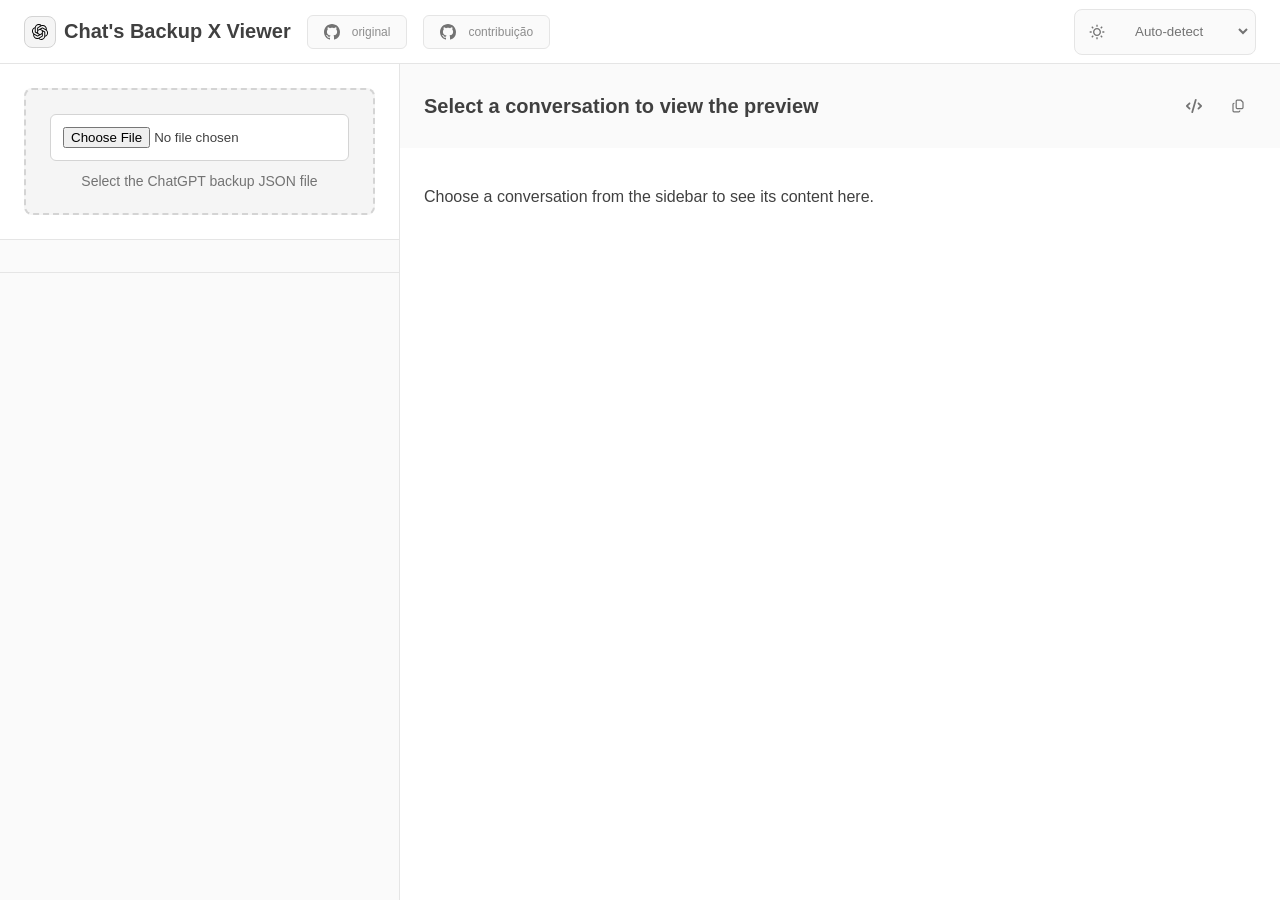
<file: index.html>
<!DOCTYPE html>
<html>

<head>
  <meta charset="UTF-8" />
  <title data-i18n="title">ChatGPT Backup Viewer</title>
  <meta name="viewport" content="width=device-width, initial-scale=1.0">
  <link rel="stylesheet" href="assets/css/styles.css">
</head>

<body>
  <!-- Header -->
  <header class="header">
    <div class="header-left">
      <a href="#" class="logo">
        <div class="icon-logo">
          <img src="/assets/images/OpenAI-black-monoblossom.svg" alt="Logo" class="logo-image">
        </div>
        <span data-i18n="title">ChatGPT Backup Viewer</span>
      </a>
      <a href="https://github.com/abacaj/chatgpt-backup" class="github-link" target="_blank" rel="noopener"
        title="Original Repository">
        <svg width="16" height="16" viewBox="0 0 24 24" fill="currentColor">
          <path
            d="M12 0C5.37 0 0 5.37 0 12c0 5.31 3.435 9.795 8.205 11.385.6.105.825-.255.825-.57 0-.285-.015-1.23-.015-2.235-3.015.555-3.795-.735-4.035-1.41-.135-.345-.72-1.41-1.23-1.695-.42-.225-1.02-.78-.015-.795.945-.015 1.62.87 1.845 1.23 1.08 1.815 2.805 1.305 3.495.99.105-.78.42-1.305.765-1.605-2.67-.3-5.46-1.335-5.46-5.925 0-1.305.465-2.385 1.23-3.225-.12-.3-.54-1.53.12-3.18 0 0 1.005-.315 3.3 1.23.96-.27 1.98-.405 3-.405s2.04.135 3 .405c2.295-1.56 3.3-1.23 3.3-1.23.66 1.65.24 2.88.12 3.18.765.84 1.23 1.905 1.23 3.225 0 4.605-2.805 5.625-5.475 5.925.435.375.81 1.095.81 2.22 0 1.605-.015 2.895-.015 3.3 0 .315.225.69.825.57A12.02 12.02 0 0024 12c0-6.63-5.37-12-12-12z" />
        </svg>
        <span class="github-label">original</span>
      </a>
      <a href="https://github.com/plgs2005/chatgpt-backup" class="github-link" target="_blank" rel="noopener"
        title="Enhanced Version">
        <svg width="16" height="16" viewBox="0 0 24 24" fill="currentColor">
          <path
            d="M12 0C5.37 0 0 5.37 0 12c0 5.31 3.435 9.795 8.205 11.385.6.105.825-.255.825-.57 0-.285-.015-1.23-.015-2.235-3.015.555-3.795-.735-4.035-1.41-.135-.345-.72-1.41-1.23-1.695-.42-.225-1.02-.78-.015-.795.945-.015 1.62.87 1.845 1.23 1.08 1.815 2.805 1.305 3.495.99.105-.78.42-1.305.765-1.605-2.67-.3-5.46-1.335-5.46-5.925 0-1.305.465-2.385 1.23-3.225-.12-.3-.54-1.53.12-3.18 0 0 1.005-.315 3.3 1.23.96-.27 1.98-.405 3-.405s2.04.135 3 .405c2.295-1.56 3.3-1.23 3.3-1.23.66 1.65.24 2.88.12 3.18.765.84 1.23 1.905 1.23 3.225 0 4.605-2.805 5.625-5.475 5.925.435.375.81 1.095.81 2.22 0 1.605-.015 2.895-.015 3.3 0 .315.225.69.825.57A12.02 12.02 0 0024 12c0-6.63-5.37-12-12-12z" />
        </svg>
        <span class="github-label">contribuição</span>
      </a>
    </div>

    <div class="header-right">
      <div class="control-group">
        <button class="theme-toggle" id="themeToggle" title="Toggle theme">
          <svg width="16" height="16" viewBox="0 0 24 24" fill="currentColor" class="sun-icon">
            <path
              d="M12 18C8.68629 18 6 15.3137 6 12C6 8.68629 8.68629 6 12 6C15.3137 6 18 8.68629 18 12C18 15.3137 15.3137 18 12 18ZM12 16C14.2091 16 16 14.2091 16 12C16 9.79086 14.2091 8 12 8C9.79086 8 8 9.79086 8 12C8 14.2091 9.79086 16 12 16ZM11 1H13V4H11V1ZM11 20H13V23H11V20ZM3.51472 4.92893L4.92893 3.51472L7.05025 5.63604L5.63604 7.05025L3.51472 4.92893ZM16.9497 18.364L18.364 16.9497L20.4853 19.0711L19.0711 20.4853L16.9497 18.364ZM19.0711 3.51472L20.4853 4.92893L18.364 7.05025L16.9497 5.63604L19.0711 3.51472ZM5.63604 16.9497L7.05025 18.364L4.92893 20.4853L3.51472 19.0711L5.63604 16.9497ZM23 11V13H20V11H23ZM4 11V13H1V11H4Z" />
          </svg>
          <svg width="16" height="16" viewBox="0 0 24 24" fill="currentColor" class="moon-icon hidden">
            <path
              d="M10 7C10 10.866 13.134 14 17 14C18.9584 14 20.729 13.1957 21.9995 11.8995C22 11.933 22 11.9665 22 12C22 17.5228 17.5228 22 12 22C6.47715 22 2 17.5228 2 12C2 6.47715 6.47715 2 12 2C12.0335 2 12.067 2 12.1005 2.00049C10.8043 3.27098 10 5.04157 10 7Z" />
          </svg>
        </button>
        <div class="language-selector">
          <select id="languageSelector">
            <option value="auto" data-i18n="lang_auto">Auto-detect</option>
            <option value="en" data-i18n="lang_en">English</option>
            <option value="pt-br" data-i18n="lang_pt_br">Português (BR)</option>
          </select>
        </div>
      </div>
    </div>
  </header>

  <!-- Main Container -->
  <div class="main-container">
    <div class="content-wrapper">
      <!-- Sidebar -->
      <aside class="sidebar">
        <div class="sidebar-header">
          <div class="file-input-area">
            <div class="file-input">
              <input type="file" id="fileInput" accept=".json" />
            </div>
            <p class="file-input-text" data-i18n="select_file">Select the ChatGPT backup JSON file</p>
          </div>
        </div>

        <div class="status-container">
          <div id="status"></div>
        </div>

        <div class="sidebar-content">
          <div id="chatsList"></div>
        </div>
      </aside>

      <!-- Main Content -->
      <main class="main-content">
        <div class="preview-header">
          <h2 data-i18n="select_conversation">Select a conversation to view the preview</h2>
          <div class="preview-header-actions">
            <button class="preview-action-btn" id="toggleMarkdownBtn" data-i18n-title="toggle_markdown">
              <svg width="16" height="16" viewBox="0 0 576 512" fill="currentColor">
                <path
                  d="M360.8 1.2c-17-4.9-34.7 5-39.6 22l-128 448c-4.9 17 5 34.7 22 39.6s34.7-5 39.6-22l128-448c4.9-17-5-34.7-22-39.6zm64.6 136.1c-12.5 12.5-12.5 32.8 0 45.3l73.4 73.4-73.4 73.4c-12.5 12.5-12.5 32.8 0 45.3s32.8 12.5 45.3 0l96-96c12.5-12.5 12.5-32.8 0-45.3l-96-96c-12.5-12.5-32.8-12.5-45.3 0zm-274.7 0c-12.5-12.5-32.8-12.5-45.3 0l-96 96c-12.5 12.5-12.5 32.8 0 45.3l96 96c12.5 12.5 32.8 12.5 45.3 0s12.5-32.8 0-45.3L77.3 256 150.6 182.6c12.5-12.5 12.5-32.8 0-45.3z" />
              </svg>
            </button>
            <button class="preview-action-btn" id="copyContentBtn" data-i18n-title="copy_content">
              <svg width="16" height="16" viewBox="0 0 640 640" fill="currentColor">
                <path
                  d="M480 400L288 400C279.2 400 272 392.8 272 384L272 128C272 119.2 279.2 112 288 112L421.5 112C425.7 112 429.8 113.7 432.8 116.7L491.3 175.2C494.3 178.2 496 182.3 496 186.5L496 384C496 392.8 488.8 400 480 400zM288 448L480 448C515.3 448 544 419.3 544 384L544 186.5C544 169.5 537.3 153.2 525.3 141.2L466.7 82.7C454.7 70.7 438.5 64 421.5 64L288 64C252.7 64 224 92.7 224 128L224 384C224 419.3 252.7 448 288 448zM160 192C124.7 192 96 220.7 96 256L96 512C96 547.3 124.7 576 160 576L352 576C387.3 576 416 547.3 416 512L416 496L368 496L368 512C368 520.8 360.8 528 352 528L160 528C151.2 528 144 520.8 144 512L144 256C144 247.2 151.2 240 160 240L176 240L176 192L160 192z" />
              </svg>
            </button>
          </div>
        </div>
        <div class="preview-content" id="preview">
          <p data-i18n="select_conversation_help">Choose a conversation from the sidebar to see its content here.</p>
        </div>
      </main>
    </div>
  </div>

  <script src="assets/js/app.js"></script>
</body>

</html>
</file>
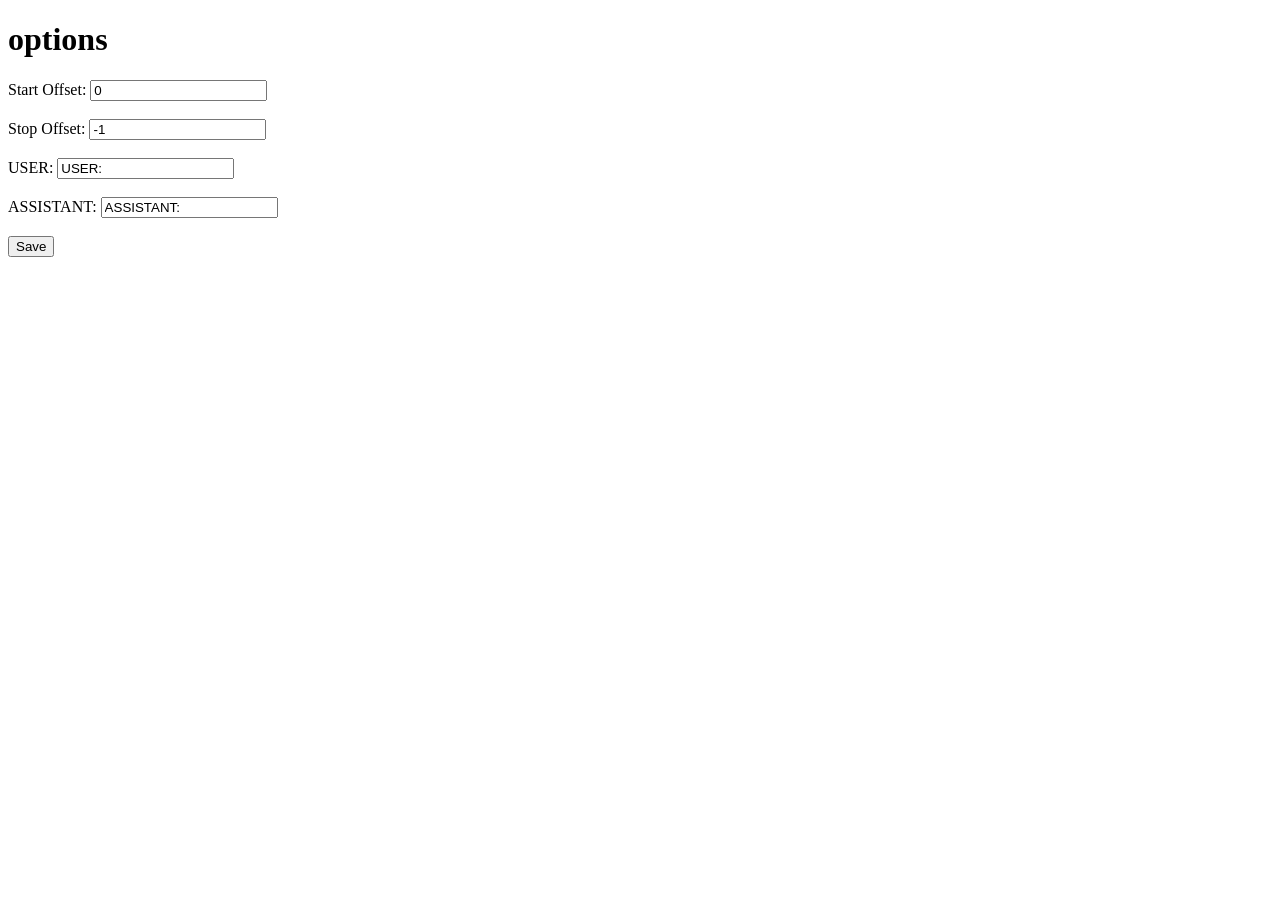
<file: CHROME_EXTENSION/options/options.html>
<!DOCTYPE html>
<html lang="en">
<head>
  <meta charset="UTF-8">
  <meta http-equiv="X-UA-Compatible" content="IE=edge">
  <meta name="viewport" content="width=device-width, initial-scale=1.0">
  <title>Document</title>
</head>
<body>
  <h1>options</h1>
  <form>
  <label for="startOffset">Start Offset:</label>
  <input type="number" id="startOffset" name="startOffset" value="0">
  <br></br>
  <!-- <hr> -->
  <label for="stopOffset">Stop Offset:</label>
  <input type="number" id="stopOffset" name="stopOffset" value="-1">
  <br></br>
  <!-- add an input text field -->
  <label for="text">USER:</label>
  <input type="text" id="user" name="user" value="USER:">

  <br></br>
  <label for="text">ASSISTANT:</label>
  <input type="text" id="assistant" name="assistant" value="ASSISTANT:">
  <br></br>
  <input type="submit" value="Save">
</form>
<script src="./options.js"></script>
</body>
</html>
</file>
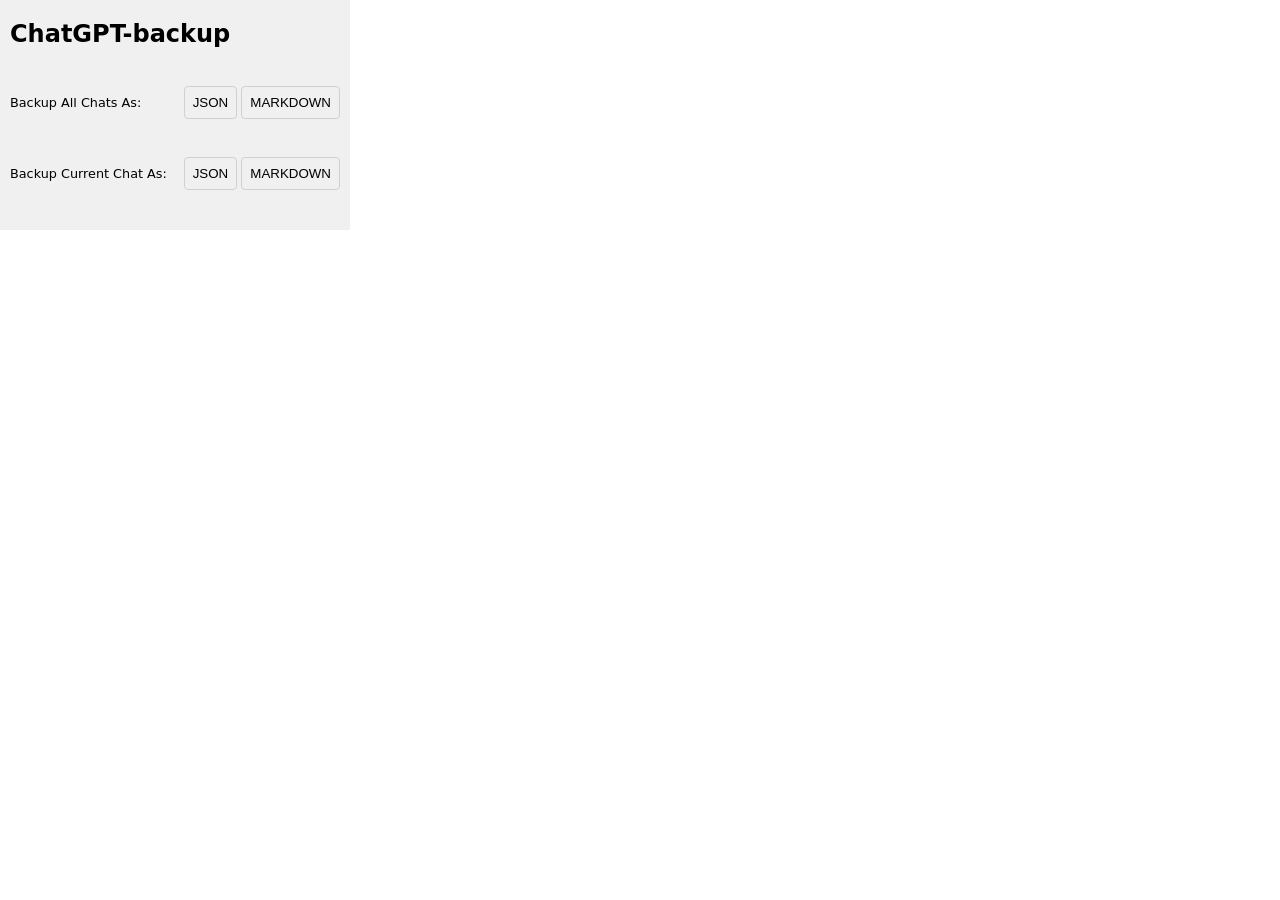
<file: CHROME_EXTENSION/popup/popup.html>
<!DOCTYPE html>
<html>
<head>
  <style>
    html,
    body {
      height: 200px;
      width: 350px;
      margin: 0;
      padding: 0;
    }

    h2 {
      margin: 0;
      color: black;
    }
    .extension-container.dark h2 {
      color: white;
    }
    .extension-container{
      background-color: #f0f0f0;
      height: 100%;
      padding: 10px;
      padding-top: 20px;
      font-family: Söhne,ui-sans-serif,system-ui,-apple-system,Segoe UI,Roboto,Ubuntu,Cantarell,Noto Sans,sans-serif,Helvetica Neue,Arial,Apple Color Emoji,Segoe UI Emoji,Segoe UI Symbol,Noto Color Emoji;
    }
    .extension-container.dark {
      background-color: #444654;
      color: white;
    }
    .container-1 span {
      display: flex;
      align-items: center;
    }
    .container-1 {
      font-size:0.8rem;
      display: flex;
      font-weight: 500;
      flex-direction: row;
      justify-content: space-between;
    }
    .buttons button {
      color: black;
      background-color: transparent;
      border: 1px solid #d0d0d0;
      border-radius: 4px;
      cursor: pointer;
      padding: 0.5rem 0.5rem;
    }
    .buttons button:hover {
      background-color: #ececf1;
      border: 1px solid #0000001a;
    }
    .extension-container.dark .buttons button {
      color: white;
      border: 1px solid #565869;
    }
    .extension-container.dark .buttons button:hover {
      background-color: #565869;
      border: 1px solid #0000001a;
    }
    #progress {
      position: absolute;
      bottom: 0;
      margin-bottom: 20px;
      color: gray;
    }
  </style>
</head>

<body>
  <div class="extension-container">
    <h2>ChatGPT-backup</h2>
    <br></br>
    <div class="container-1">
      <span>Backup All Chats As:</span>
      <div class="buttons">
        <button id="download-as-json">JSON</button>
        <button id="download-as-markdown">MARKDOWN</button>
      </div>
    </div>
    <br></br>
    <div class="container-1">
      <span>Backup Current Chat As:</span>
      <div class="buttons">
        <button id="download-current-chat-as-json">JSON</button>
        <button id="download-current-chat-as-markdown">MARKDOWN</button>
      </div>
    </div>
    <div id="progress"></div>
  </div>
  <script src="popup.js"></script>
</body>
</html>
</file>
<file: assets/css/styles.css>
:root {
    /* Monochromatic Neutral Scale - Light Theme (Based on EightShapes principles) */
    /* Base neutrals: white to near-black with successive darkening layers */
    --neutral-0: #ffffff;
    /* Pure white background */
    --neutral-50: #fafafa;
    /* Lightest gray background */
    --neutral-100: #f5f5f5;
    /* Light gray module background */
    --neutral-200: #e5e5e5;
    /* Light border/separator */
    --neutral-300: #d4d4d4;
    /* Medium light border */
    --neutral-400: #a3a3a3;
    /* Disabled text */
    --neutral-500: #737373;
    /* Secondary text */
    --neutral-600: #525252;
    /* Primary text */
    --neutral-700: #404040;
    /* High contrast text */
    --neutral-800: #262626;
    /* Near black */
    --neutral-900: #171717;
    /* Darkest elements */

    /* Light theme semantic colors */
    --bg-primary: var(--neutral-0);
    --bg-secondary: var(--neutral-50);
    --bg-tertiary: var(--neutral-100);
    --bg-elevated: var(--neutral-0);

    --text-primary: var(--neutral-700);
    --text-secondary: var(--neutral-500);
    --text-disabled: var(--neutral-400);
    --text-interactive: var(--neutral-800);
    --text-error: var(--neutral-800);

    --border-light: var(--neutral-200);
    --border-medium: var(--neutral-300);
    --border-strong: var(--neutral-400);

    --shadow-light: rgba(0, 0, 0, 0.05);
    --shadow-medium: rgba(0, 0, 0, 0.1);
    --shadow-strong: rgba(0, 0, 0, 0.15);

    /* Interactive states using opacity shifts */
    --state-hover: rgba(0, 0, 0, 0.04);
    --state-active: rgba(0, 0, 0, 0.08);
    --state-selected: rgba(0, 0, 0, 0.12);

    /* Status colors - monochromatic approach */
    --status-success-bg: var(--neutral-100);
    --status-success-text: var(--neutral-700);
    --status-error-bg: var(--neutral-100);
    --status-error-text: var(--neutral-800);
    --status-warning-bg: var(--neutral-100);
    --status-warning-text: var(--neutral-700);

    /* Layout constants */
    --header-height: 64px;
    --sidebar-width: 400px;
}

[data-theme="dark"] {
    /* Monochromatic Neutral Scale - Dark Theme */
    /* Inverted scale: near-black to white with successive lightening layers */
    --neutral-0: #0a0a0a;
    /* Near black background */
    --neutral-50: #171717;
    /* Dark background */
    --neutral-100: #262626;
    /* Dark module background */
    --neutral-200: #404040;
    /* Dark border/separator */
    --neutral-300: #525252;
    /* Medium dark border */
    --neutral-400: #737373;
    /* Disabled text on dark */
    --neutral-500: #a3a3a3;
    /* Secondary text on dark */
    --neutral-600: #d4d4d4;
    /* Primary text on dark */
    --neutral-700: #e5e5e5;
    /* High contrast text on dark */
    --neutral-800: #f5f5f5;
    /* Near white */
    --neutral-900: #ffffff;
    /* Pure white */

    /* Dark theme semantic colors */
    --bg-primary: var(--neutral-0);
    --bg-secondary: var(--neutral-50);
    --bg-tertiary: var(--neutral-100);
    --bg-elevated: var(--neutral-100);

    --text-primary: var(--neutral-700);
    --text-secondary: var(--neutral-500);
    --text-disabled: var(--neutral-400);
    --text-interactive: var(--neutral-800);
    --text-error: var(--neutral-800);

    --border-light: var(--neutral-200);
    --border-medium: var(--neutral-300);
    --border-strong: var(--neutral-400);

    --shadow-light: rgba(0, 0, 0, 0.2);
    --shadow-medium: rgba(0, 0, 0, 0.3);
    --shadow-strong: rgba(0, 0, 0, 0.4);

    /* Interactive states for dark theme */
    --state-hover: rgba(255, 255, 255, 0.04);
    --state-active: rgba(255, 255, 255, 0.08);
    --state-selected: rgba(255, 255, 255, 0.12);

    /* Status colors - maintaining readability on dark */
    --status-success-bg: var(--neutral-100);
    --status-success-text: var(--neutral-700);
    --status-error-bg: var(--neutral-100);
    --status-error-text: var(--neutral-800);
    --status-warning-bg: var(--neutral-100);
    --status-warning-text: var(--neutral-700);
}

* {
    box-sizing: border-box;
}

body,
html {
    height: 100%;
    margin: 0;
    font-family: -apple-system, BlinkMacSystemFont, 'Segoe UI', 'Roboto', 'Oxygen', 'Ubuntu', 'Cantarell', sans-serif;
    background-color: var(--bg-primary);
    color: var(--text-primary);
    transition: background-color 0.2s ease, color 0.2s ease;
}

.hidden {
    display: none !important;
}

/* ==========================================
   HEADER STYLES
   ========================================== */

.header {
    position: fixed;
    top: 0;
    left: 0;
    right: 0;
    height: var(--header-height);
    background-color: var(--bg-elevated);
    border-bottom: 1px solid var(--border-light);
    display: flex;
    align-items: center;
    justify-content: space-between;
    padding: 0 1.5rem;
    z-index: 1000;
    backdrop-filter: blur(10px);
    -webkit-backdrop-filter: blur(10px);
    box-shadow: var(--shadow-light);
}

.header-left {
    display: flex;
    align-items: center;
    gap: 1rem;
}

.logo {
    display: flex;
    align-items: center;
    gap: 0.5rem;
    font-weight: 600;
    font-size: 1.25rem;
    color: var(--text-primary);
    text-decoration: none;
    transition: color 0.2s ease;
}

.logo:hover {
    color: var(--text-interactive);
}

.icon-logo {
    width: 32px;
    height: 32px;
    background: var(--bg-tertiary);
    border: 1px solid var(--border-medium);
    border-radius: 8px;
    display: flex;
    align-items: center;
    justify-content: center;
    padding: 4px;
    transition: all 0.2s ease;
}

.icon-logo:hover {
    background: var(--state-hover);
    transform: translateY(-1px);
    box-shadow: var(--shadow-medium);
}

.logo-image {
    width: 24px;
    height: 24px;
    object-fit: contain;
    transition: opacity 0.2s ease;
}

.github-link {
    display: flex;
    align-items: center;
    gap: 0.5rem;
    padding: 0.5rem 1rem;
    background-color: var(--bg-secondary);
    border: 1px solid var(--border-light);
    border-radius: 6px;
    text-decoration: none;
    color: var(--text-secondary);
    font-weight: 500;
    transition: all 0.2s ease;
}

.github-link:hover {
    background-color: var(--state-hover);
    color: var(--text-primary);
    border-color: var(--border-medium);
}

.github-label {
    font-size: 0.75rem;
    font-weight: 500;
    margin-left: 0.25rem;
    opacity: 0.8;
    transition: opacity 0.2s ease;
}

.github-link:hover .github-label {
    opacity: 1;
}

.header-right {
    display: flex;
    align-items: center;
    gap: 0.75rem;
}

.control-group {
    display: flex;
    align-items: center;
    gap: 0.5rem;
    background-color: var(--bg-secondary);
    border: 1px solid var(--border-light);
    border-radius: 8px;
    padding: 0.25rem;
}

.theme-toggle,
.language-selector select {
    background: none;
    border: none;
    padding: 0.5rem;
    border-radius: 6px;
    color: var(--text-secondary);
    cursor: pointer;
    transition: all 0.2s ease;
}

.theme-toggle:hover,
.language-selector select:hover {
    background-color: var(--state-hover);
    color: var(--text-primary);
}

.theme-toggle {
    width: 36px;
    height: 36px;
    display: flex;
    align-items: center;
    justify-content: center;
}

/* ==========================================
   MAIN LAYOUT
   ========================================== */

.main-container {
    height: 100vh;
    padding-top: var(--header-height);
    display: flex;
    flex-direction: column;
    overflow: hidden;
}

.content-wrapper {
    flex: 1;
    display: flex;
    min-height: 0;
    overflow: hidden;
}

.sidebar {
    width: var(--sidebar-width);
    min-width: 320px;
    background-color: var(--bg-secondary);
    border-right: 1px solid var(--border-light);
    display: flex;
    flex-direction: column;
    overflow: hidden;
}

.sidebar-header {
    padding: 1.5rem;
    border-bottom: 1px solid var(--border-light);
    background-color: var(--bg-primary);
}

.file-input-area {
    background-color: var(--bg-tertiary);
    border: 2px dashed var(--border-medium);
    border-radius: 8px;
    padding: 1.5rem;
    text-align: center;
    transition: all 0.2s ease;
}

.file-input-area:hover {
    border-color: var(--border-strong);
    background-color: var(--state-hover);
}

.file-input {
    margin-bottom: 0.75rem;
}

.file-input input[type="file"] {
    width: 100%;
    padding: 0.75rem;
    border: 1px solid var(--border-medium);
    border-radius: 6px;
    background-color: var(--bg-primary);
    color: var(--text-primary);
    cursor: pointer;
    transition: all 0.2s ease;
}

.file-input input[type="file"]:hover {
    border-color: var(--border-strong);
    background-color: var(--state-hover);
}

.file-input-text {
    color: var(--text-secondary);
    font-size: 0.875rem;
    margin: 0;
}

.sidebar-content {
    flex: 1;
    overflow-y: auto;
    padding: 1rem;
}

.main-content {
    flex: 1;
    background-color: var(--bg-primary);
    overflow: hidden;
    display: flex;
    flex-direction: column;
}

.preview-header {
    padding: 1.5rem;
    border-bottom: 1px solid var(--border-color);
    background-color: var(--bg-secondary);
    display: flex;
    justify-content: space-between;
    align-items: center;
}

.preview-header h2 {
    margin: 0;
    font-size: 1.25rem;
    font-weight: 600;
    color: var(--text-primary);
}

.preview-header-actions {
    display: flex;
    gap: 0.5rem;
}

.preview-action-btn {
    background: none;
    border: 1px solid var(--border-color);
    border-radius: 6px;
    padding: 0.5rem;
    cursor: pointer;
    color: var(--text-secondary);
    transition: all 0.2s ease;
    display: flex;
    align-items: center;
    justify-content: center;
    width: 36px;
    height: 36px;
}

.preview-action-btn:hover {
    background-color: var(--bg-tertiary);
    color: var(--text-primary);
    border-color: var(--accent-primary);
}

.preview-content {
    flex: 1;
    overflow-y: auto;
    padding: 1.5rem;
}

/* ==========================================
   CHAT ITEMS
   ========================================== */

.chat-item {
    background-color: var(--bg-primary);
    border: 1px solid var(--border-light);
    border-radius: 8px;
    padding: 1rem;
    margin-bottom: 0.75rem;
    cursor: pointer;
    transition: all 0.2s ease;
}

.chat-item:hover {
    background-color: var(--state-hover);
    border-color: var(--border-medium);
    transform: translateY(-1px);
    box-shadow: var(--shadow-medium);
}

.chat-item.selected {
    background-color: var(--bg-tertiary);
    border-color: var(--border-strong);
    box-shadow: var(--shadow-medium);
}

.chat-item.selected .chat-info {
    color: var(--text-secondary);
}

.chat-title {
    font-weight: 600;
    font-size: 0.875rem;
    margin-bottom: 0.5rem;
    line-height: 1.4;
    color: var(--text-primary);
}

.chat-info {
    font-size: 0.75rem;
    color: var(--text-secondary);
    display: flex;
    justify-content: space-between;
    align-items: center;
    gap: 0.5rem;
}

.download-btn {
    background-color: var(--bg-tertiary);
    color: var(--text-primary);
    border: 1px solid var(--border-medium);
    padding: 0.375rem 0.75rem;
    border-radius: 4px;
    font-size: 0.75rem;
    font-weight: 500;
    cursor: pointer;
    transition: all 0.2s ease;
}

.download-btn:hover {
    background-color: var(--state-hover);
    border-color: var(--border-strong);
    transform: translateY(-1px);
}

.chat-item.selected .download-btn {
    background-color: var(--neutral-600);
    color: var(--neutral-0);
    border-color: var(--neutral-600);
}

.chat-item.selected .download-btn:hover {
    background-color: var(--neutral-700);
    border-color: var(--neutral-700);
}

/* ==========================================
   MESSAGES
   ========================================== */

.message {
    margin-bottom: 1.5rem;
    padding: 1.25rem;
    border-radius: 12px;
    border: 1px solid var(--border-light);
    display: flex;
    gap: 1rem;
    align-items: flex-start;
    background-color: var(--bg-primary);
}

.message.user {
    background-color: var(--bg-secondary);
    margin-left: 2rem;
    border-left: 3px solid var(--neutral-400);
}

.message.assistant {
    background-color: var(--bg-tertiary);
    margin-right: 2rem;
    border-left: 3px solid var(--neutral-600);
}

.message-icon {
    flex-shrink: 0;
    width: 32px;
    height: 32px;
    border-radius: 50%;
    display: flex;
    align-items: center;
    justify-content: center;
    font-size: 16px;
    font-weight: 600;
    margin-top: 0.125rem;
}

.message.user .message-icon {
    background-color: var(--accent-primary);
    color: white;
}

.message.assistant .message-icon {
    background-color: var(--success-color);
    color: white;
}

.message-content {
    flex: 1;
    white-space: pre-wrap;
    word-wrap: break-word;
    line-height: 1.6;
    color: var(--text-primary);
}

/* Markdown styles */
.message-content h1,
.message-content h2,
.message-content h3,
.message-content h4,
.message-content h5,
.message-content h6 {
    color: var(--text-primary);
    margin: 1em 0 0.5em 0;
    font-weight: 600;
}

.message-content h1 {
    font-size: 1.5em;
}

.message-content h2 {
    font-size: 1.3em;
}

.message-content h3 {
    font-size: 1.1em;
}

.message-content p {
    margin: 0.75em 0;
}

.message-content code {
    background-color: var(--bg-tertiary);
    padding: 0.125em 0.25em;
    border-radius: 4px;
    font-family: 'Courier New', monospace;
    font-size: 0.875em;
}

.message-content pre {
    background-color: var(--bg-tertiary);
    padding: 1em;
    border-radius: 8px;
    overflow-x: auto;
    margin: 1em 0;
}

.message-content pre code {
    background: none;
    padding: 0;
}

.message-content ul,
.message-content ol {
    margin: 0.75em 0;
    padding-left: 1.5em;
}

.message-content li {
    margin: 0.25em 0;
}

.message-content blockquote {
    border-left: 4px solid var(--border-color);
    margin: 1em 0;
    padding: 0.5em 1em;
    background-color: var(--bg-tertiary);
    font-style: italic;
}

.message-content strong {
    font-weight: 600;
}

.message-content em {
    font-style: italic;
}

.message-content a {
    color: var(--accent-primary);
    text-decoration: none;
}

.message-content a:hover {
    text-decoration: underline;
}

/* ==========================================
   MARKDOWN EDITOR/VIEWER
   ========================================== */

.markdown-editor,
.markdown-viewer {
    height: 100%;
    display: flex;
    flex-direction: column;
}

.editor-header,
.viewer-header {
    padding: 1rem 1.5rem;
    border-bottom: 1px solid var(--border-color);
    background-color: var(--bg-secondary);
    display: flex;
    justify-content: space-between;
    align-items: center;
    flex-shrink: 0;
}

.editor-header h3,
.viewer-header h3 {
    margin: 0;
    font-size: 1.1rem;
    font-weight: 600;
    color: var(--text-primary);
}

.editor-info,
.viewer-info {
    font-size: 0.875rem;
    color: var(--text-secondary);
    font-weight: 500;
}

.markdown-source {
    flex: 1;
    width: 100%;
    padding: 1.5rem;
    border: none;
    outline: none;
    background-color: var(--bg-primary);
    color: var(--text-primary);
    font-family: 'Courier New', Monaco, monospace;
    font-size: 0.875rem;
    line-height: 1.6;
    resize: none;
    white-space: pre-wrap;
    word-wrap: break-word;
    tab-size: 2;
}

.markdown-source:focus {
    background-color: var(--bg-secondary);
}

.conversation-content {
    flex: 1;
    overflow-y: auto;
    padding: 1.5rem;
}

/* Enhanced message styles for viewer mode */
.markdown-viewer .message {
    margin-bottom: 2rem;
    padding: 0;
    border: none;
    background: none;
    flex-direction: column;
    gap: 0.75rem;
    align-items: stretch;
}

.markdown-viewer .message-header {
    display: flex;
    align-items: center;
    gap: 0.75rem;
    padding-bottom: 0.75rem;
    border-bottom: 2px solid var(--border-color);
    margin-bottom: 1rem;
}

.markdown-viewer .message-header .message-icon {
    width: 28px;
    height: 28px;
    border-radius: 6px;
    background: none;
    padding: 4px;
    display: flex;
    align-items: center;
    justify-content: center;
}

.markdown-viewer .message-header .message-icon img {
    width: 20px;
    height: 20px;
    object-fit: contain;
}

.markdown-viewer .message.user .message-header {
    border-bottom-color: var(--accent-primary);
}

.markdown-viewer .message.assistant .message-header {
    border-bottom-color: var(--success-color);
}

.markdown-viewer .message-role {
    margin: 0;
    font-size: 1.1rem;
    font-weight: 600;
    color: var(--text-primary);
}

.markdown-viewer .message.user .message-role {
    color: var(--accent-primary);
}

.markdown-viewer .message.assistant .message-role {
    color: var(--success-color);
}

.markdown-content {
    padding-left: 0;
    color: var(--text-primary);
    line-height: 1.7;
}

/* Enhanced markdown content styles */
.markdown-content h1,
.markdown-content h2,
.markdown-content h3 {
    margin-top: 1.5em;
    margin-bottom: 0.75em;
    color: var(--text-primary);
    font-weight: 600;
    display: flex;
    align-items: center;
    gap: 0.5rem;
}

.markdown-content h1 {
    font-size: 1.75rem;
    border-bottom: 2px solid var(--border-color);
    padding-bottom: 0.5rem;
}

.markdown-content h2 {
    font-size: 1.45rem;
    display: flex;
    align-items: center;
    gap: 0.75rem;
}

.markdown-content h2 img {
    width: 24px;
    height: 24px;
    object-fit: contain;
}

.markdown-content h3 {
    font-size: 1.25rem;
}

.markdown-content p {
    margin: 1em 0;
    line-height: 1.7;
}

.markdown-content ul,
.markdown-content ol {
    margin: 1em 0;
    padding-left: 2rem;
}

.markdown-content li {
    margin: 0.5em 0;
    line-height: 1.6;
}

.markdown-content blockquote {
    border-left: 4px solid var(--accent-primary);
    margin: 1.5em 0;
    padding: 1rem 1.5rem;
    background-color: var(--bg-tertiary);
    border-radius: 0 8px 8px 0;
    font-style: italic;
}

.markdown-content pre {
    background-color: var(--bg-tertiary);
    border: 1px solid var(--border-color);
    border-radius: 8px;
    padding: 1.25rem;
    overflow-x: auto;
    margin: 1.5em 0;
    font-family: 'Courier New', Monaco, monospace;
    font-size: 0.875rem;
    line-height: 1.5;
}

.markdown-content code {
    background-color: var(--bg-tertiary);
    border: 1px solid var(--border-color);
    padding: 0.25em 0.5em;
    border-radius: 4px;
    font-family: 'Courier New', Monaco, monospace;
    font-size: 0.875em;
}

.markdown-content pre code {
    background: none;
    border: none;
    padding: 0;
}

.markdown-content a {
    color: var(--accent-primary);
    text-decoration: none;
    font-weight: 500;
}

.markdown-content a:hover {
    text-decoration: underline;
}

/* ==========================================
   STATUS MESSAGES
   ========================================== */

.status-container {
    padding: 1rem;
    border-bottom: 1px solid var(--border-light);
}

.error {
    color: var(--status-error-text);
    background-color: var(--status-error-bg);
    padding: 0.75rem 1rem;
    border-radius: 6px;
    border-left: 4px solid var(--neutral-600);
    font-size: 0.875rem;
    font-weight: 500;
}

.success {
    color: var(--status-success-text);
    background-color: var(--status-success-bg);
    padding: 0.75rem 1rem;
    border-radius: 6px;
    border-left: 4px solid var(--neutral-600);
    font-size: 0.875rem;
    font-weight: 500;
}

.warning {
    color: var(--status-warning-text);
    background-color: var(--status-warning-bg);
    padding: 0.75rem 1rem;
    border-radius: 6px;
    border-left: 4px solid var(--neutral-500);
    font-size: 0.875rem;
    font-weight: 500;
}

/* ==========================================
   RESPONSIVE DESIGN
   ========================================== */

@media (max-width: 1024px) {
    :root {
        --sidebar-width: 350px;
    }

    .header {
        padding: 0 1rem;
    }

    .github-link span {
        display: none;
    }
}

@media (max-width: 768px) {
    :root {
        --sidebar-width: 100%;
        --header-height: 56px;
    }

    .header {
        padding: 0 1rem;
    }

    .header-left {
        gap: 0.5rem;
    }

    .logo {
        font-size: 1.125rem;
    }

    .github-link {
        padding: 0.5rem;
    }

    .content-wrapper {
        flex-direction: column;
    }

    .sidebar {
        width: 100%;
        max-height: 40vh;
        border-right: none;
        border-bottom: 1px solid var(--border-color);
    }

    .main-content {
        min-height: 60vh;
    }

    .message.user {
        margin-left: 0.5rem;
    }

    .message.assistant {
        margin-right: 0.5rem;
    }

    .sidebar-header,
    .preview-content {
        padding: 1rem;
    }
}

@media (max-width: 480px) {
    .header {
        padding: 0 0.75rem;
    }

    .control-group {
        gap: 0.25rem;
        padding: 0.125rem;
    }

    .theme-toggle,
    .language-selector select {
        padding: 0.375rem;
    }

    .message {
        margin-bottom: 1rem;
        padding: 1rem;
    }

    .message.user,
    .message.assistant {
        margin-left: 0;
        margin-right: 0;
    }
}

/* ==========================================
   UTILITIES
   ========================================== */

.hidden {
    display: none !important;
}

.loading {
    opacity: 0.6;
    pointer-events: none;
}

/* Custom scrollbar */
.sidebar-content::-webkit-scrollbar,
.preview-content::-webkit-scrollbar {
    width: 6px;
}

.sidebar-content::-webkit-scrollbar-track,
.preview-content::-webkit-scrollbar-track {
    background: var(--bg-secondary);
}

.sidebar-content::-webkit-scrollbar-thumb,
.preview-content::-webkit-scrollbar-thumb {
    background: var(--border-color);
    border-radius: 3px;
}

.sidebar-content::-webkit-scrollbar-thumb:hover,
.preview-content::-webkit-scrollbar-thumb:hover {
    background: var(--text-muted);
}
</file>
